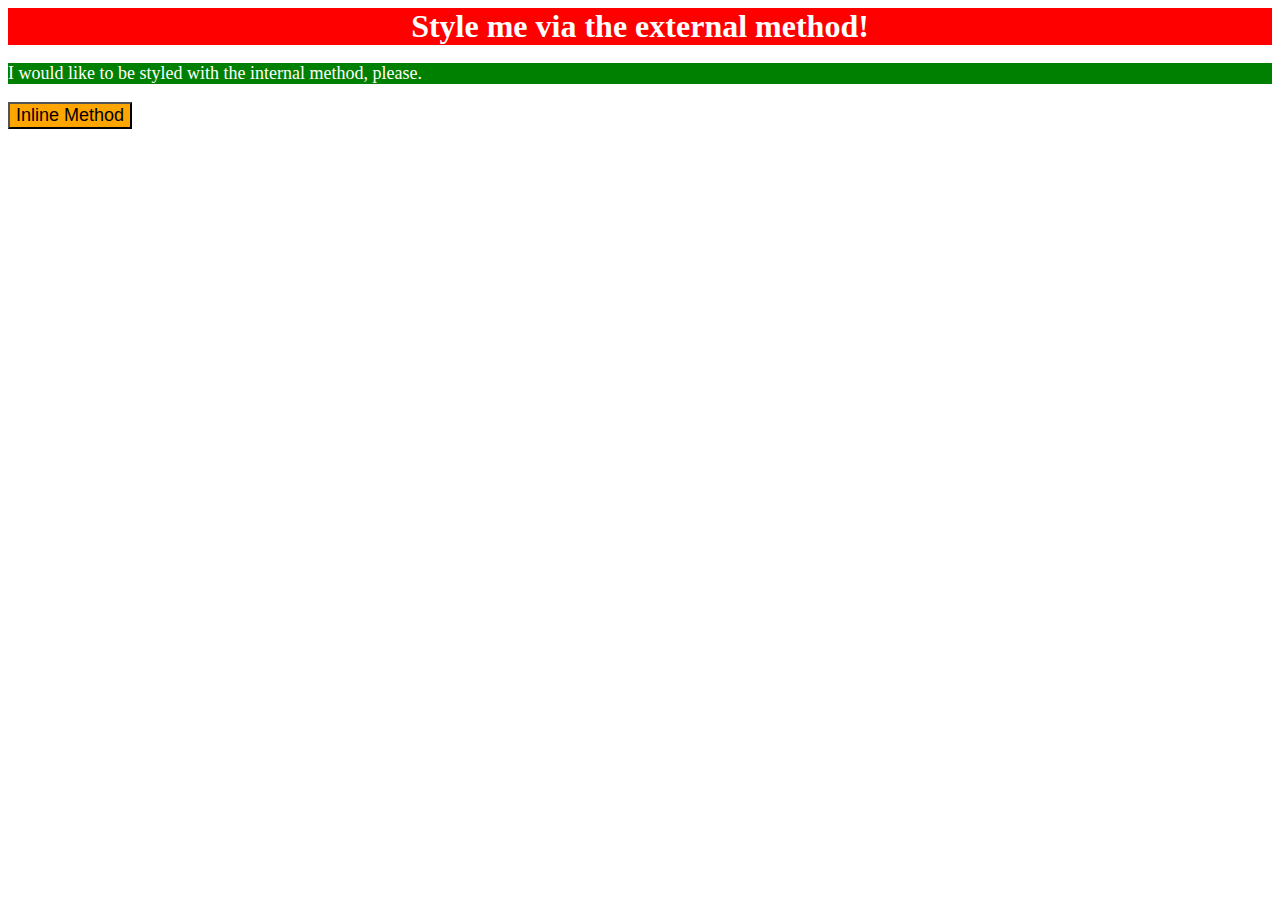
<file: foundations/intro-to-css/01-css-methods/index.html>
<!DOCTYPE html>
<html lang="en">
  <head>
    <meta charset="UTF-8">
    <meta http-equiv="X-UA-Compatible" content="IE=edge">
    <meta name="viewport" content="width=device-width, initial-scale=1.0">
    <link rel="stylesheet" href="css-methods.css">
    <title>Methods for Adding CSS</title>
  </head>
  <body>
    <div>Style me via the external method!</div>
    <p>I would like to be styled with the internal method, please.</p>
    <button>Inline Method</button>
  </body>
</html>
</file>
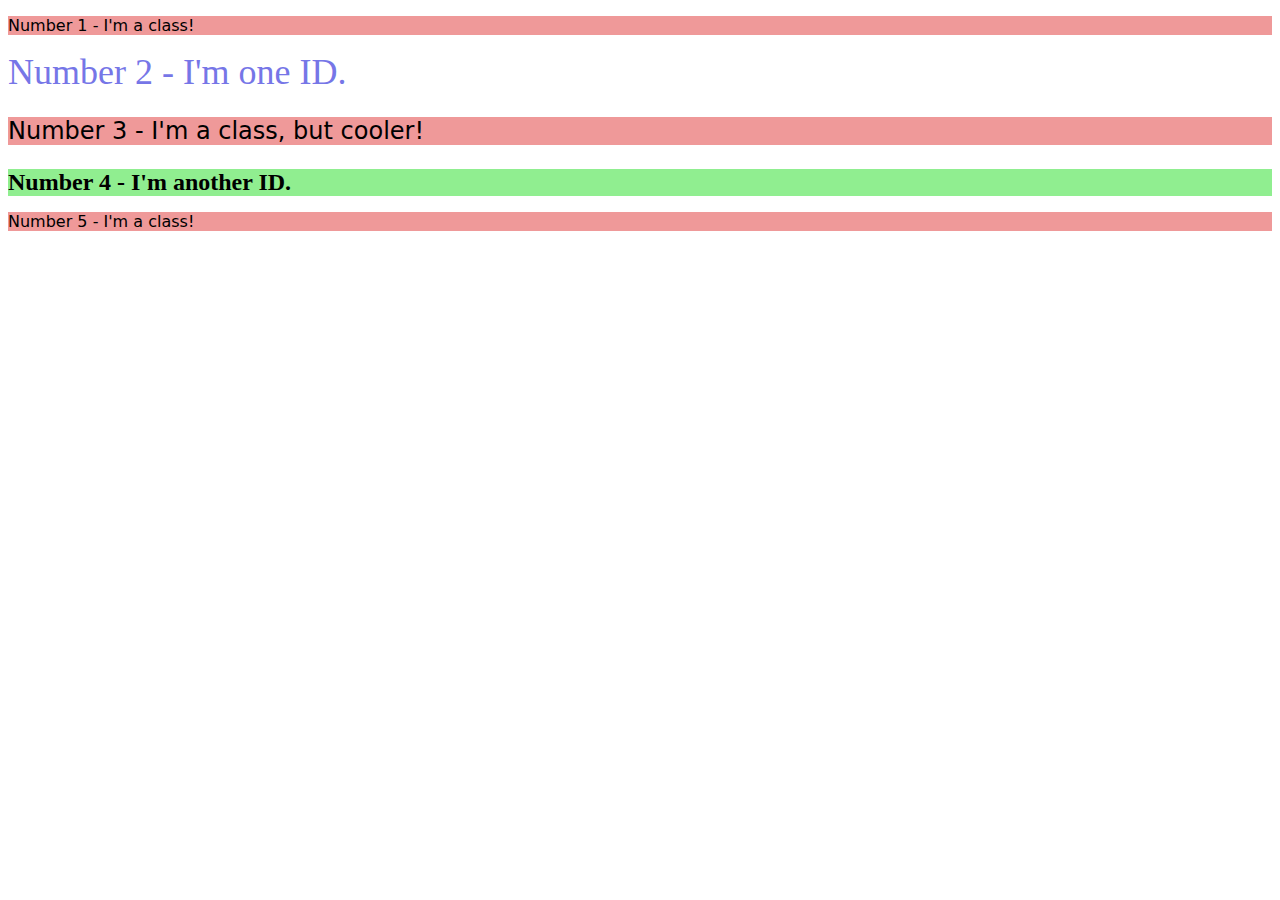
<file: foundations/intro-to-css/02-class-id-selectors/index.html>
<!DOCTYPE html>
<html lang="en">
  <head>
    <meta charset="UTF-8">
    <meta http-equiv="X-UA-Compatible" content="IE=edge">
    <meta name="viewport" content="width=device-width, initial-scale=1.0">
    <title>Class and ID Selectors</title>
    <link rel="stylesheet" href="style.css">
  </head>
  <body>
    <p class="odd element">Number 1 - I'm a class!</p>
    <div id="second-element">Number 2 - I'm one ID.</div>
    <p class="odd element add-font-size">Number 3 - I'm a class, but cooler!</p>
    <div id="fourth-element">Number 4 - I'm another ID.</div>
    <p class="odd element">Number 5 - I'm a class!</p>
  </body>
</html>
</file>
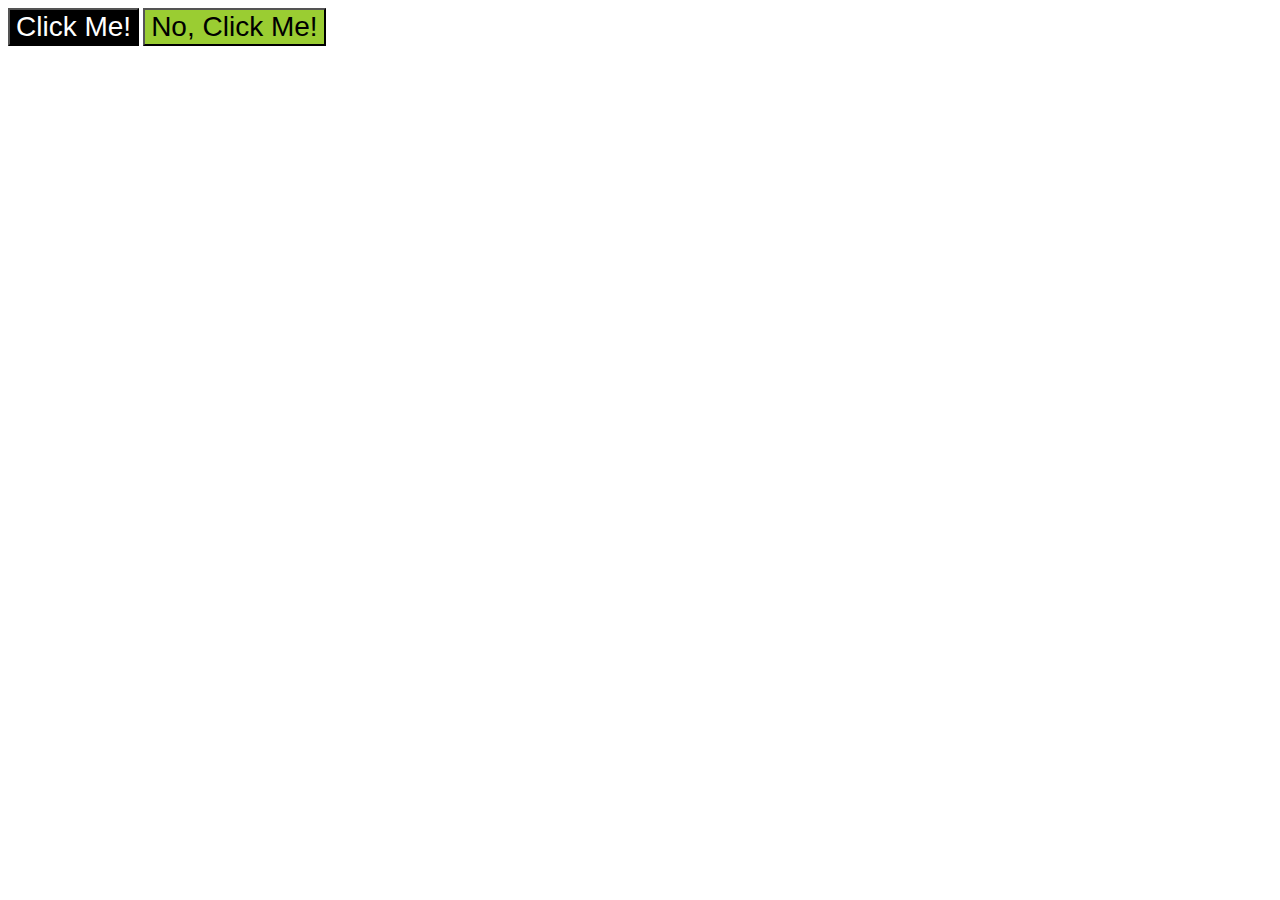
<file: foundations/intro-to-css/03-grouping-selectors/index.html>
<!DOCTYPE html>
<html lang="en">
  <head>
    <meta charset="UTF-8">
    <meta http-equiv="X-UA-Compatible" content="IE=edge">
    <meta name="viewport" content="width=device-width, initial-scale=1.0">
    <title>Grouping Selectors</title>
    <link rel="stylesheet" href="style.css">
  </head>
  <body>
      <button class="first element">Click Me!</button>
      <button class="second element">No, Click Me!</button>
  </body>
</html>
</file>
<file: foundations/intro-to-css/01-css-methods/css-methods.css>
div {
    background-color: red;
    color: white;
    font-size: 32px;
    font-weight: bold;
    text-align: center;
}

p{
    background-color: green;
    color: white;
    font-size: 18px;
}
button{
    background-color: orange;
    font-size: 18px;
}
</file>
<file: foundations/intro-to-css/02-class-id-selectors/style.css>
/* Add CSS Styling */

.odd.element{
    background-color: rgba(235, 124, 124, 0.781);
    font-family: Verdana, DejaVu sans, sans-serif ;
}

.odd.element.add-font-size{
    font-size: 24px
}

#fourth-element{
    background-color: lightgreen;
    font-size: 24px;
    font-weight: bold;
}

#second-element{
    color: rgb(118, 118, 231);
    font-size: 36px;
}
</file>
<file: foundations/intro-to-css/03-grouping-selectors/style.css>
/* Add CSS Styling */

.first{
    background-color: black;
    color: white;
}

.second{
    background-color: yellowgreen;
}

.element{
    font-size: 28px;
    font-family: Helvetica, 'Time New Roman', sans-serif;
}
</file>
